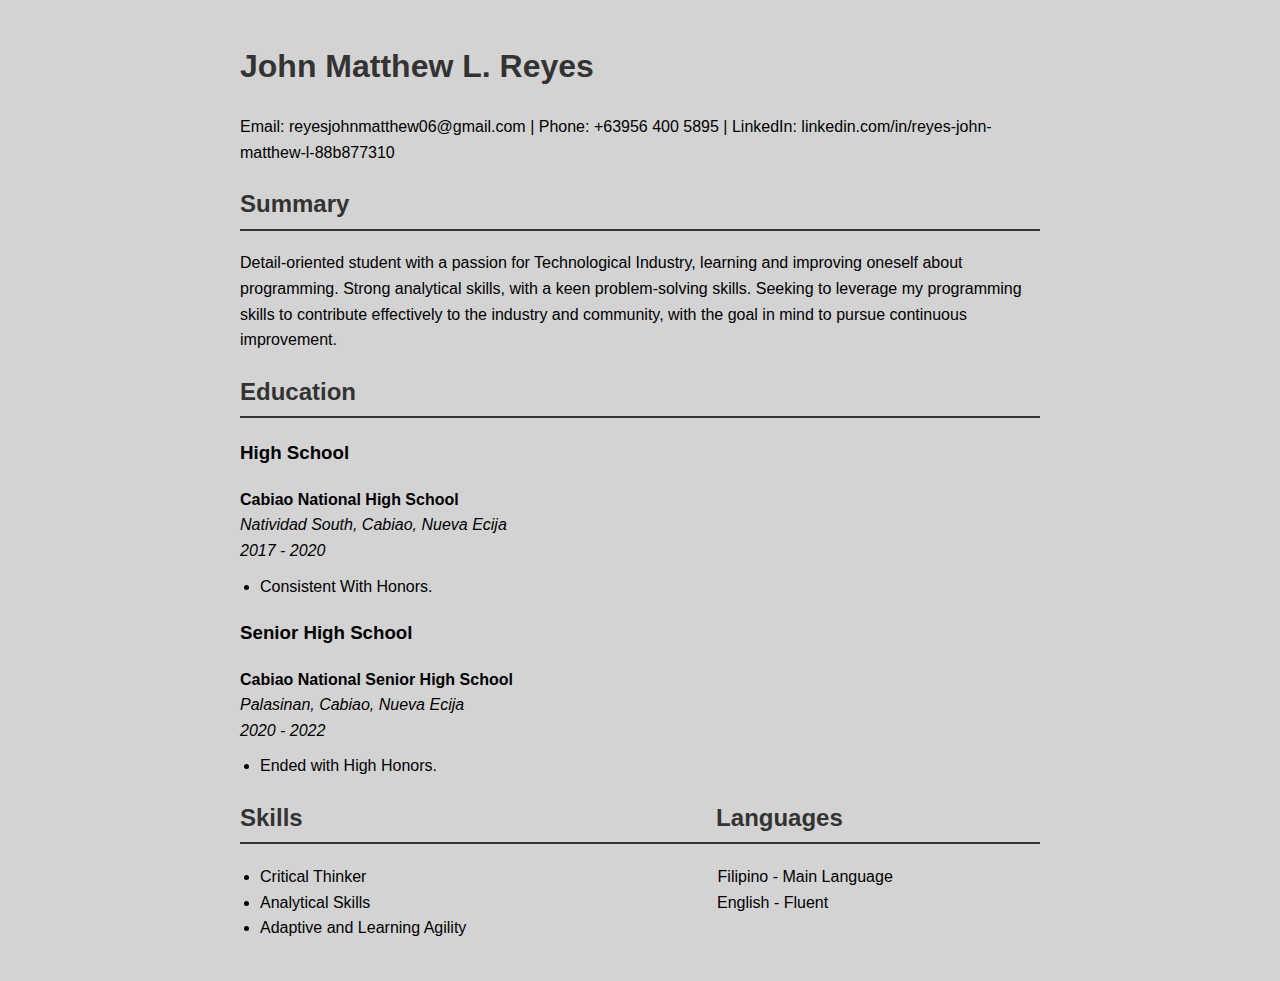
<file: resume.html>
<!DOCTYPE html>
<html lang="en">
<head>
    <meta charset="UTF-8">
    <meta name="viewport" content="width=device-width, initial-scale=1.0">
    <title>John Matthew Reyes - Curriculum Vitae</title>
    <style>
        body {
            font-family: Arial, sans-serif;
            line-height: 1.6;
            background-color: #d3d3d3;
            padding: 20px;
            max-width: 800px;
            margin: 0 auto;
        }
        h1, h2 {
            color: #333;
        }
        .section {
            margin-bottom: 20px;
        }
        .section h2 {
            border-bottom: 2px solid #333;
            padding-bottom: 5px;
        }
        .section p {
            margin: 10px 0;
        }
        .section ul {
            margin: 10px 0;
            padding-left: 20px;
        }
    </style>
</head>
<body>

    <header>
        <h1>John Matthew L. Reyes</h1>
        <p>Email: reyesjohnmatthew06@gmail.com | Phone: +63956 400 5895 | LinkedIn: linkedin.com/in/reyes-john-matthew-l-88b877310</p>
    </header>

    <main>
        <section class="section">
            <h2>Summary</h2>
            <p>Detail-oriented student with a passion for Technological Industry, 
                learning and improving oneself about programming. Strong analytical skills,
                 with a keen problem-solving skills. Seeking to leverage my programming skills
                 to contribute effectively to the industry and community, with the goal in mind to pursue continuous improvement.</p>
        </section>
        
        <section class="section">
            <h2>Education</h2>
            <article>
                <h3>High School</h3>
                <p><strong>Cabiao National High School</strong><br>
                <em>Natividad South, Cabiao, Nueva Ecija</em><br>
                <em>2017 - 2020</em></p>
                <ul>
                    <li>Consistent With Honors.</li>
                </ul>
                <h3>Senior High School</h3>
                <p><strong>Cabiao National Senior High School</strong><br>
                <em>Palasinan, Cabiao, Nueva Ecija</em><br>
                <em>2020 - 2022</em></p>
                <ul>
                    <li>Ended with High Honors.</li>
                </ul>
            </article>
        </section>

        <section class="section">
            <h2>Skills&nbsp;&nbsp;&nbsp;&nbsp;&nbsp;&nbsp;&nbsp;&nbsp;&nbsp;&nbsp;&nbsp;&nbsp;&nbsp;&nbsp;&nbsp;&nbsp;&nbsp;&nbsp;&nbsp;&nbsp;&nbsp;&nbsp;&nbsp;&nbsp;&nbsp;&nbsp;&nbsp;&nbsp;&nbsp;&nbsp;&nbsp;&nbsp;&nbsp;&nbsp;&nbsp;&nbsp;&nbsp;&nbsp;&nbsp;&nbsp;&nbsp;&nbsp;&nbsp;&nbsp;&nbsp;&nbsp;&nbsp;&nbsp;&nbsp;&nbsp;&nbsp;&nbsp;&nbsp;&nbsp;&nbsp;&nbsp;&nbsp;&nbsp;&nbsp;&nbsp;&nbsp;
                Languages</h2>
            <ul>
                <li>Critical Thinker&nbsp;&nbsp;&nbsp;&nbsp;&nbsp;&nbsp;&nbsp;&nbsp;&nbsp;&nbsp;&nbsp;&nbsp;&nbsp;&nbsp;&nbsp;&nbsp;&nbsp;&nbsp;&nbsp;&nbsp;&nbsp;&nbsp;&nbsp;&nbsp;&nbsp;&nbsp;&nbsp;&nbsp;&nbsp;&nbsp;&nbsp;&nbsp;&nbsp;&nbsp;&nbsp;&nbsp;&nbsp;&nbsp;&nbsp;&nbsp;&nbsp;&nbsp;&nbsp;&nbsp;&nbsp;&nbsp;&nbsp;&nbsp;&nbsp;&nbsp;&nbsp;&nbsp;&nbsp;&nbsp;&nbsp;&nbsp;&nbsp;&nbsp;&nbsp;&nbsp;&nbsp;&nbsp;&nbsp;&nbsp;&nbsp;&nbsp;&nbsp;&nbsp;&nbsp;&nbsp;&nbsp;&nbsp;&nbsp;&nbsp;&nbsp;&nbsp;&nbsp;&nbsp;
                        Filipino - Main Language</li>
                <li>Analytical Skills&nbsp;&nbsp;&nbsp;&nbsp;&nbsp;&nbsp;&nbsp;&nbsp;&nbsp;&nbsp;&nbsp;&nbsp;&nbsp;&nbsp;&nbsp;&nbsp;&nbsp;&nbsp;&nbsp;&nbsp;&nbsp;&nbsp;&nbsp;&nbsp;&nbsp;&nbsp;&nbsp;&nbsp;&nbsp;&nbsp;&nbsp;&nbsp;&nbsp;&nbsp;&nbsp;&nbsp;&nbsp;&nbsp;&nbsp;&nbsp;&nbsp;&nbsp;&nbsp;&nbsp;&nbsp;&nbsp;&nbsp;&nbsp;&nbsp;&nbsp;&nbsp;&nbsp;&nbsp;&nbsp;&nbsp;&nbsp;&nbsp;&nbsp;&nbsp;&nbsp;&nbsp;&nbsp;&nbsp;&nbsp;&nbsp;&nbsp;&nbsp;&nbsp;&nbsp;&nbsp;&nbsp;&nbsp;&nbsp;&nbsp;&nbsp;&nbsp;&nbsp;
                    English - Fluent</li>
                <li>Adaptive and Learning Agility</li>
            </ul>
        </section>
    </main>

</body>
</html>
</file>
